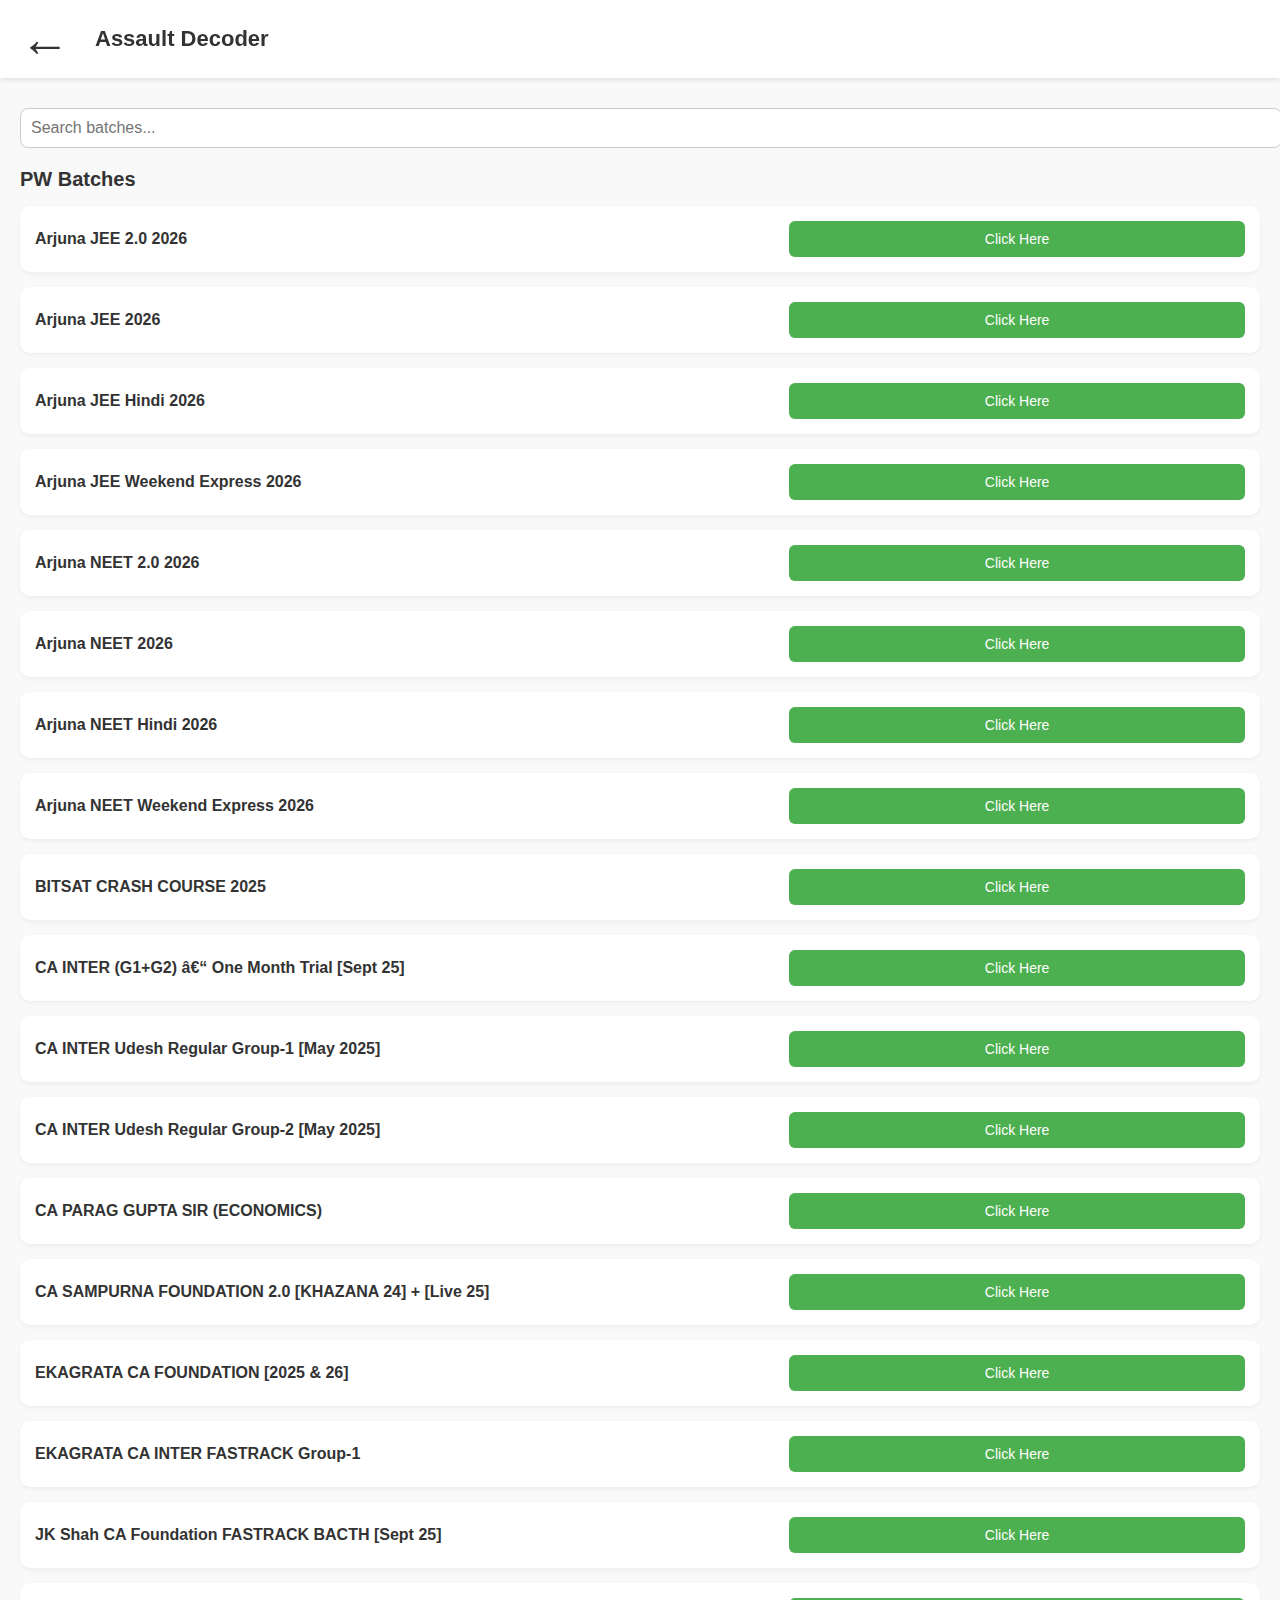
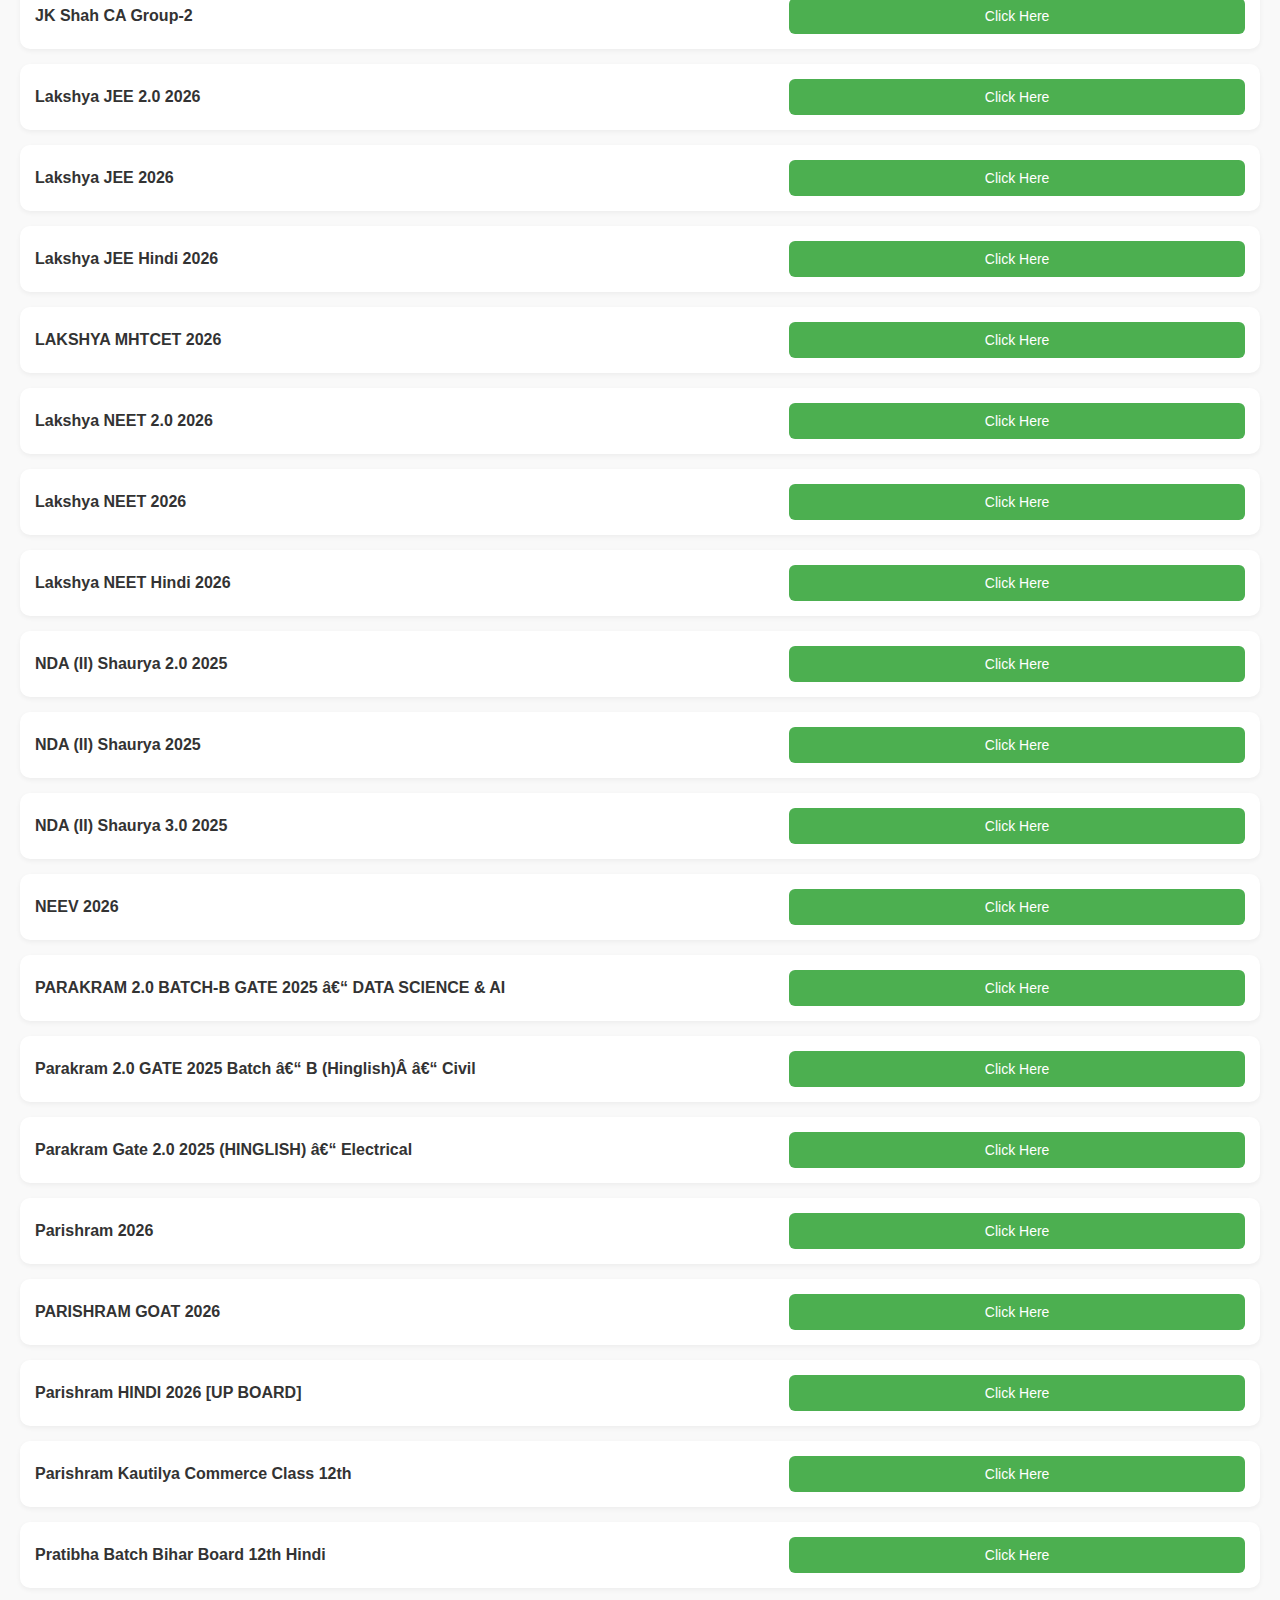
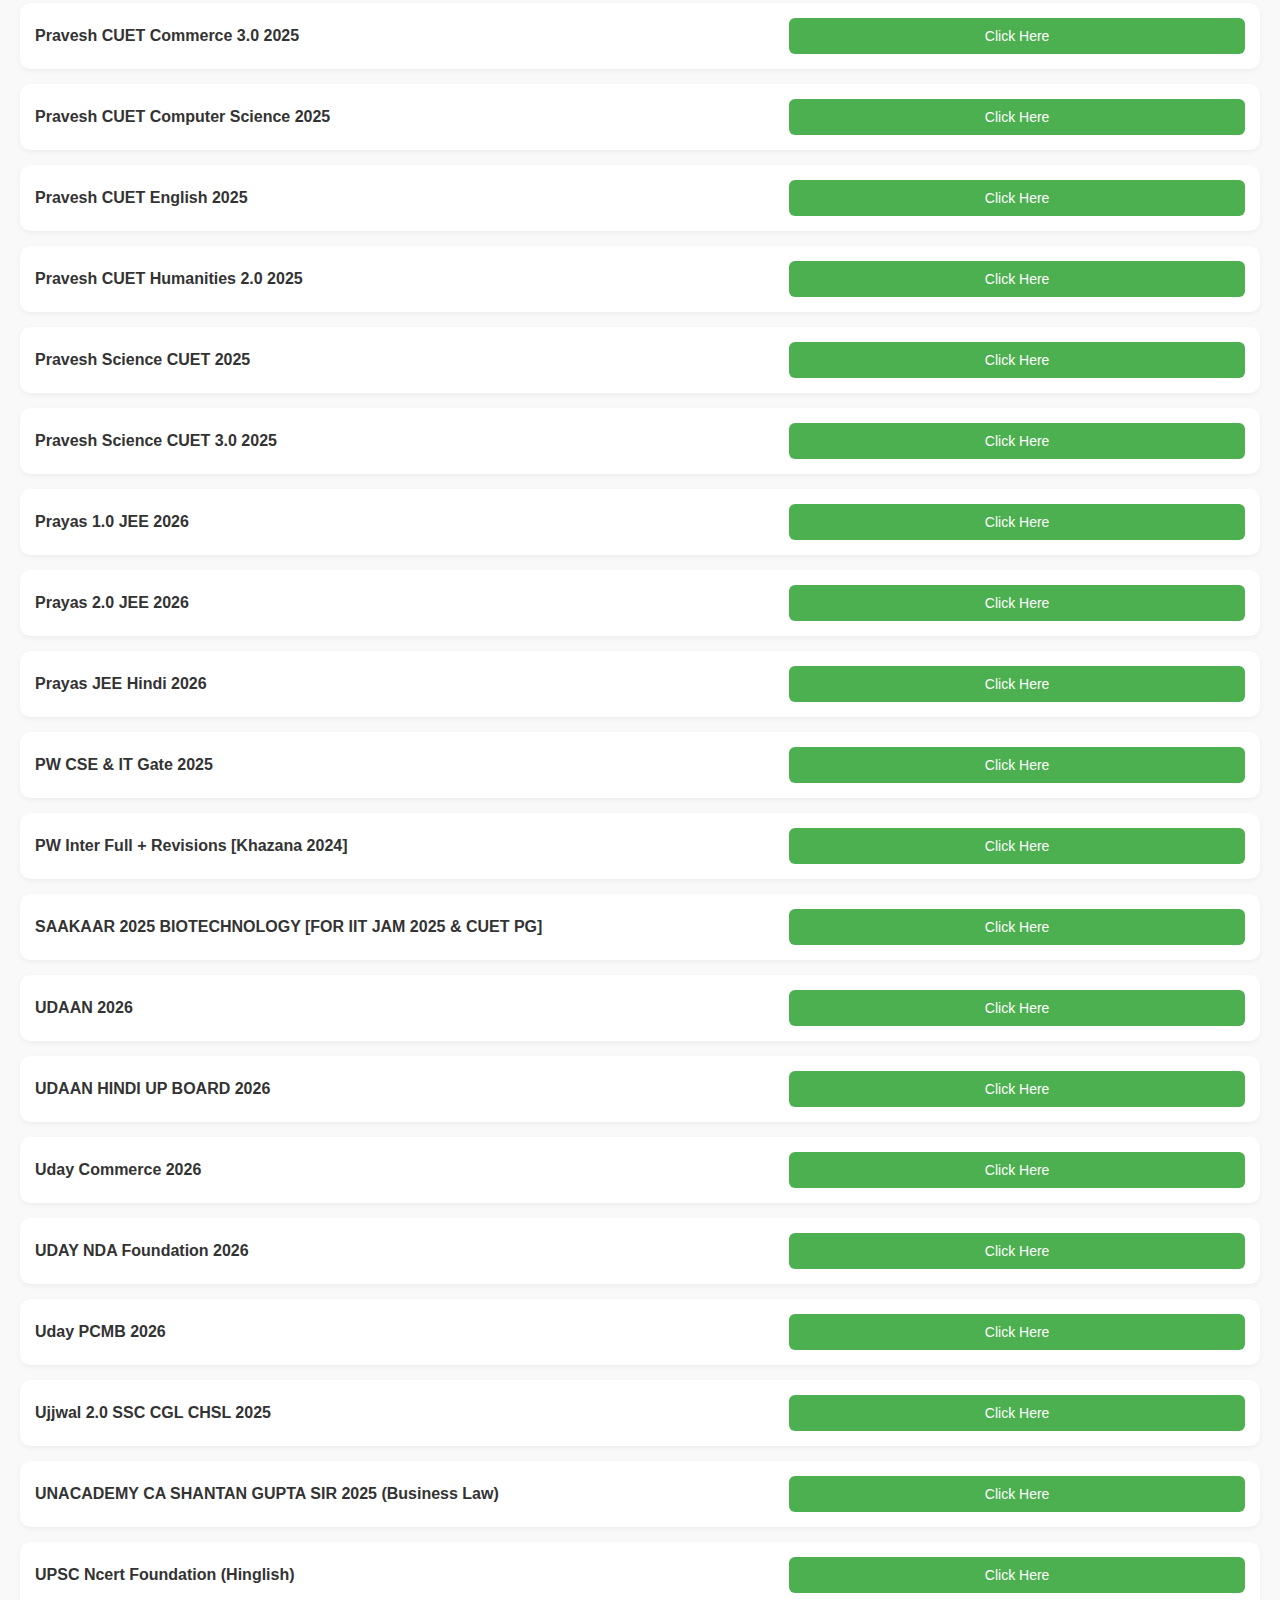
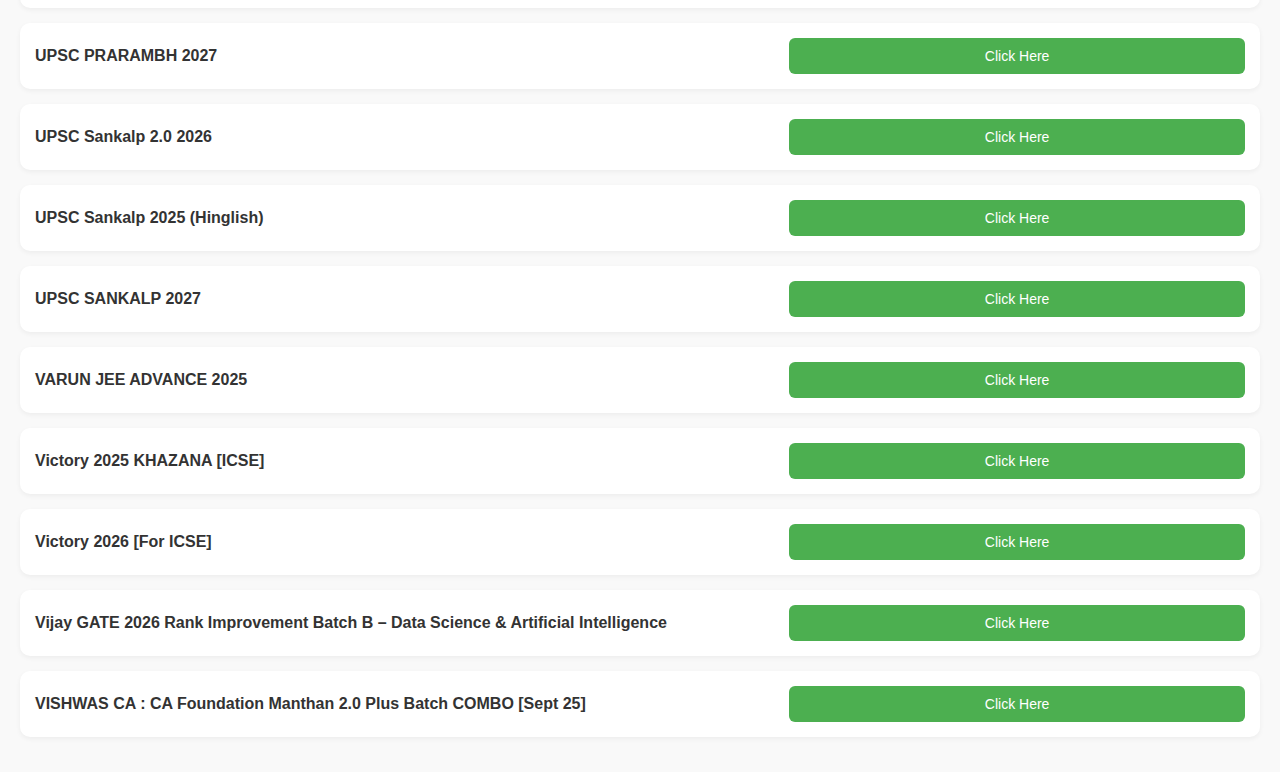
<file: pw.html>
<!DOCTYPE html>
<html lang="en">
<head>
  <meta charset="UTF-8" />
  <meta name="viewport" content="width=device-width, initial-scale=1.0" />
  <title>PW Batches - Assault Decoder</title>
  <style>
    body {
      margin: 0;
      font-family: 'Segoe UI', Tahoma, Geneva, Verdana, sans-serif;
      background-color: #f9f9f9;
      color: #333;
      overflow-x: hidden;
    }
    .navbar {
      display: flex;
      align-items: center;
      padding: 10px 20px;
      background-color: #ffffff;
      box-shadow: 0 2px 5px rgba(0,0,0,0.1);
      position: sticky;
      top: 0;
      z-index: 1000;
    }
    .back-btn {
      font-size: 50px;
      margin-right: 25px;
      cursor: pointer;
      text-decoration: none;
      color: #333;
    }
    .logo-title {
      font-weight: 700;
      font-size: 22px;
    }
    .container {
      padding: 20px;
    }
    .search-bar {
      width: 100%;
      padding: 10px;
      margin: 10px 0 20px;
      border: 1px solid #ccc;
      border-radius: 8px;
      font-size: 16px;
    }
    .section-title {
      font-size: 20px;
      font-weight: bold;
      margin-bottom: 15px;
    }
    .batch {
      background-color: #fff;
      margin-bottom: 15px;
      padding: 15px;
      border-radius: 10px;
      box-shadow: 0 2px 5px rgba(0,0,0,0.05);
      display: flex;
      justify-content: space-between;
      align-items: center;
      flex-wrap: wrap;
    }
    .batch-name {
      font-weight: 600;
      font-size: 16px;
      flex: 1 1 60%;
    }
    .join-btn {
      background-color: #4CAF50;
      color: white;
      border: none;
      padding: 10px 2px;
      border-radius: 6px;
      text-decoration: none;
      font-size: 14px;
      flex: 1 1 35%;
      text-align: center;
    }
    @media (max-width: 500px) {
      .batch {
        flex-direction: column;
        align-items: flex-start;
      }
      .join-btn {
        width: 100%;
        margin-top: 10px;
      }
    }
  </style>
</head>
<body>
  <div class="navbar">
    <a class="back-btn" href="index.html">←</a>
    <div class="logo-title">Assault Decoder</div>
  </div>

  <div class="container">
    <input type="text" id="searchInput" class="search-bar" placeholder="Search batches..." onkeyup="filterBatches()">
    <div class="section-title">PW Batches</div>

    <div id="batchList">
      <!-- Batches will be dynamically inserted here -->
    </div>
  </div>

  <script>
    const batches = [
{ name: 'Arjuna JEE 2.0 2026', link: 'https://smallshorts.com/DFGxuFJh' },
{ name: 'Arjuna JEE 2026', link: 'https://smallshorts.com/0ZswX' },
{ name: 'Arjuna JEE Hindi 2026', link: 'https://smallshorts.com/taJNmUZ4' },
{ name: 'Arjuna JEE Weekend Express 2026', link: 'https://smallshorts.com/zxk4t' },
{ name: 'Arjuna NEET 2.0 2026', link: 'https://smallshorts.com/h3tvDX' },
{ name: 'Arjuna NEET 2026', link: 'https://smallshorts.com/Kg36I' },
{ name: 'Arjuna NEET Hindi 2026', link: 'https://smallshorts.com/yQoyeO' },
{ name: 'Arjuna NEET Weekend Express 2026', link: 'https://smallshorts.com/1U0Pq' },
{ name: 'BITSAT CRASH COURSE 2025', link: 'https://smallshorts.com/gF7oWqnh' },
{ name: 'CA INTER (G1+G2) â€“ One Month Trial [Sept 25]', link: 'https://smallshorts.com/AJI6et' },
{ name: 'CA INTER Udesh Regular Group-1 [May 2025]', link: 'https://smallshorts.com/9MUPqh1' },
{ name: 'CA INTER Udesh Regular Group-2 [May 2025]', link: 'https://smallshorts.com/f8Vsv5' },
{ name: 'CA PARAG GUPTA SIR (ECONOMICS)', link: 'https://smallshorts.com/apMytH' },
{ name: 'CA SAMPURNA FOUNDATION 2.0 [KHAZANA 24] + [Live 25]', link: 'https://smallshorts.com/U8QW9' },
{ name: 'EKAGRATA CA FOUNDATION [2025 & 26]', link: 'https://smallshorts.com/TpOFqKb0' },
{ name: 'EKAGRATA CA INTER FASTRACK Group-1', link: 'https://smallshorts.com/oTWPYCA' },
{ name: 'JK Shah CA Foundation FASTRACK BACTH [Sept 25]', link: 'https://smallshorts.com/O1itp' },
{ name: 'JK Shah CA Group-2', link: 'https://smallshorts.com/TIPV4IZL' },
{ name: 'Lakshya JEE 2.0 2026', link: 'https://smallshorts.com/GsNz3O' },
{ name: 'Lakshya JEE 2026', link: 'https://smallshorts.com/vBWr' },
{ name: 'Lakshya JEE Hindi 2026', link: 'https://smallshorts.com/2m1kr6' },
{ name: 'LAKSHYA MHTCET 2026', link: 'https://smallshorts.com/xUFc' },
{ name: 'Lakshya NEET 2.0 2026', link: 'https://smallshorts.com/knflVlhy' },
{ name: 'Lakshya NEET 2026', link: 'https://smallshorts.com/BFv3q3' },
{ name: 'Lakshya NEET Hindi 2026', link: 'https://smallshorts.com/3Drqz5' },
{ name: 'NDA (II) Shaurya 2.0 2025', link: 'https://smallshorts.com/utLOQG4' },
{ name: 'NDA (II) Shaurya 2025', link: 'https://smallshorts.com/SblGq' },
{ name: 'NDA (II) Shaurya 3.0 2025', link: 'https://smallshorts.com/UYa2BMOF' },
{ name: 'NEEV 2026', link: 'https://smallshorts.com/qgmmmn' },
{ name: 'PARAKRAM 2.0 BATCH-B GATE 2025 â€“ DATA SCIENCE & AI', link: 'https://smallshorts.com/cJVL' },
{ name: 'Parakram 2.0 GATE 2025 Batch â€“ B (Hinglish)Â  â€“ Civil', link: 'https://smallshorts.com/gpDg' },
{ name: 'Parakram Gate 2.0 2025 (HINGLISH) â€“ Electrical', link: 'https://smallshorts.com/YyBPsB' },
{ name: 'Parishram 2026', link: 'https://smallshorts.com/97a6' },
{ name: 'PARISHRAM GOAT 2026', link: 'https://smallshorts.com/imLtTOIO' },
{ name: 'Parishram HINDI 2026 [UP BOARD]', link: 'https://smallshorts.com/ST20a5' },
{ name: 'Parishram Kautilya Commerce Class 12th', link: 'https://smallshorts.com/UxPUyi' },
{ name: 'Pratibha Batch Bihar Board 12th Hindi', link: 'https://smallshorts.com/6fxql6z' },
{ name: 'Pravesh CUET Commerce 3.0 2025', link: 'https://smallshorts.com/CqjSuOFe' },
{ name: 'Pravesh CUET Computer Science 2025', link: 'https://smallshorts.com/rU2xYM' },
{ name: 'Pravesh CUET English 2025', link: 'https://smallshorts.com/NOto1fa' },
{ name: 'Pravesh CUET Humanities 2.0 2025', link: 'https://smallshorts.com/6LlG' },
{ name: 'Pravesh Science CUET 2025', link: 'https://smallshorts.com/DEty' },
{ name: 'Pravesh Science CUET 3.0 2025', link: 'https://smallshorts.com/yztfL' },
{ name: 'Prayas 1.0 JEE 2026', link: 'https://smallshorts.com/3hgvT' },
{ name: 'Prayas 2.0 JEE 2026', link: 'https://smallshorts.com/gSGR' },
{ name: 'Prayas JEE Hindi 2026', link: 'https://smallshorts.com/aJXttLQc' },
      { name: 'PW CSE & IT Gate 2025', link: 'https://dashboard.smallshorts.com/FppBR' },
{ name: 'PW Inter Full + Revisions [Khazana 2024]', link: 'https://dashboard.smallshorts.com/7tnRpd' },
{ name: 'SAAKAAR 2025 BIOTECHNOLOGY [FOR IIT JAM 2025 & CUET PG]', link: 'https://dashboard.smallshorts.com/dCFSKt' },
{ name: 'UDAAN 2026', link: 'https://dashboard.smallshorts.com/K5UuKXFV' },
{ name: 'UDAAN HINDI UP BOARD 2026', link: 'https://dashboard.smallshorts.com/NYOwxS' },
{ name: 'Uday Commerce 2026', link: 'https://dashboard.smallshorts.com/9dbpfPHs' },
{ name: 'UDAY NDA Foundation 2026', link: 'https://dashboard.smallshorts.com/5JDp' },
{ name: 'Uday PCMB 2026', link: 'https://dashboard.smallshorts.com/o2zGEfK' },
{ name: 'Ujjwal 2.0 SSC CGL CHSL 2025', link: 'https://dashboard.smallshorts.com/WNQM' },
{ name: 'UNACADEMY CA SHANTAN GUPTA SIR 2025 (Business Law)', link: 'https://dashboard.smallshorts.com/EzknlcS' },
{ name: 'UPSC Ncert Foundation (Hinglish)', link: 'https://dashboard.smallshorts.com/QKAKMlkg' },
{ name: 'UPSC PRARAMBH 2027', link: 'https://dashboard.smallshorts.com/MVhiIO8' },
{ name: 'UPSC Sankalp 2.0 2026', link: 'https://dashboard.smallshorts.com/5TyI' },
{ name: 'UPSC Sankalp 2025 (Hinglish)', link: 'https://dashboard.smallshorts.com/qYxNc' },
{ name: 'UPSC SANKALP 2027', link: 'https://dashboard.smallshorts.com/1qPsFE47' },
{ name: 'VARUN JEE ADVANCE 2025', link: 'https://dashboard.smallshorts.com/yml7' },
{ name: 'Victory 2025 KHAZANA [ICSE]', link: 'https://dashboard.smallshorts.com/1gKs' },
{ name: 'Victory 2026 [For ICSE]', link: 'https://dashboard.smallshorts.com/hWuYCPA' },
{ name: 'Vijay GATE 2026 Rank Improvement Batch B – Data Science & Artificial Intelligence', link: 'https://dashboard.smallshorts.com/cTINCj' },
{ name: 'VISHWAS CA : CA Foundation Manthan 2.0 Plus Batch COMBO [Sept 25]', link: 'https://dashboard.smallshorts.com/1ysUVF' },
      // Add rest of the batch items as needed...
    ];

    function renderBatches(filter = '') {
      const list = document.getElementById('batchList');
      list.innerHTML = '';
      batches
        .filter(b => b.name.toLowerCase().includes(filter.toLowerCase()))
        .sort((a, b) => a.name.localeCompare(b.name))
        .forEach(batch => {
          const item = document.createElement('div');
          item.className = 'batch';
          item.innerHTML = `
            <div class="batch-name">${batch.name}</div>
            <a class="join-btn" href="${batch.link}" target="_blank">Click Here</a>
          `;
          list.appendChild(item);
        });
    }

    function filterBatches() {
      const input = document.getElementById('searchInput').value;
      renderBatches(input);
    }

    renderBatches();
  </script>
</body>
</html>
</file>
